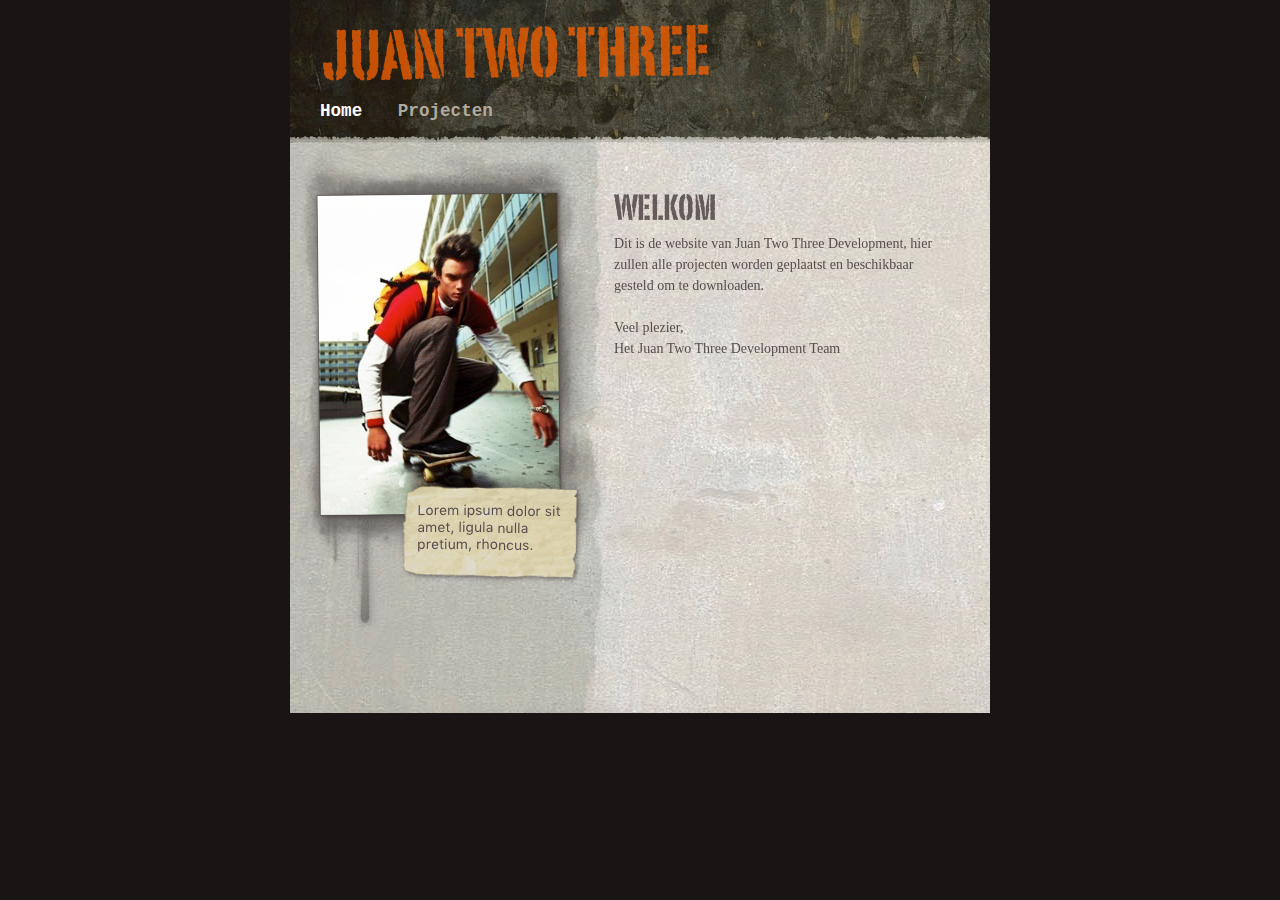
<file: Juan_Two_Three/index.html>
<?xml version="1.0" encoding="UTF-8"?><!DOCTYPE html PUBLIC "-//W3C//DTD XHTML 1.0 Transitional//EN" "http://www.w3.org/TR/xhtml1/DTD/xhtml1-transitional.dtd"><html xmlns="http://www.w3.org/1999/xhtml"><head><title></title><meta http-equiv="refresh" content="0;url= Home.html" /></head><body></body></html>
</file>
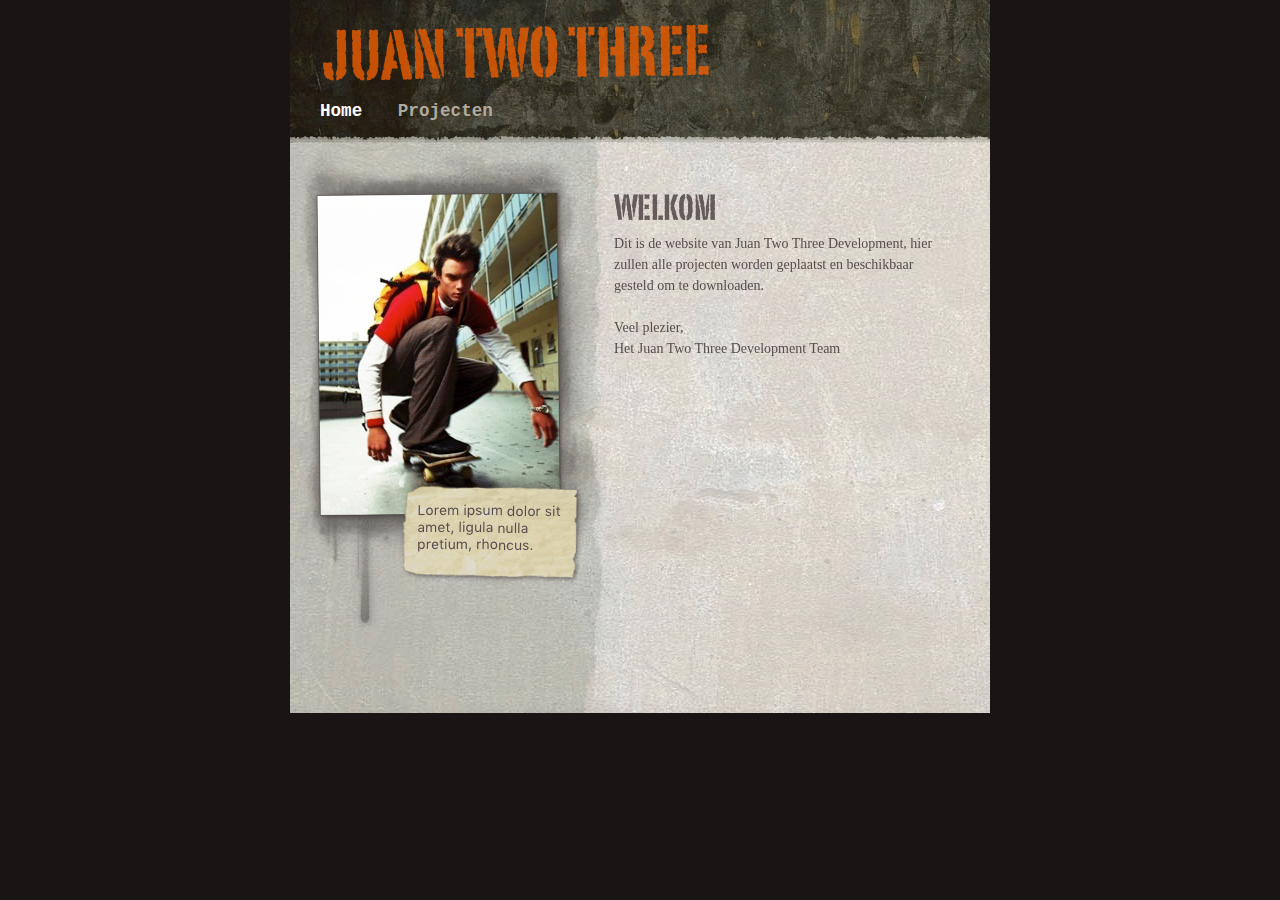
<file: Juan_Two_Three/Home.html>
<?xml version="1.0" encoding="UTF-8"?>
<!DOCTYPE html PUBLIC "-//W3C//DTD XHTML 1.0 Transitional//EN" "http://www.w3.org/TR/xhtml1/DTD/xhtml1-transitional.dtd">


<html xmlns="http://www.w3.org/1999/xhtml" xml:lang="nl" lang="nl">
  <head>
    <meta http-equiv="Content-Type" content="text/html; charset=UTF-8" />
    <meta name="Generator" content="iWeb 3.0.4" />
    <meta name="iWeb-Build" content="local-build-20160101" />
    <meta http-equiv="X-UA-Compatible" content="IE=EmulateIE7" />
    <meta name="viewport" content="width=700" />
    <title>Juan Two Three</title>
    <link rel="stylesheet" type="text/css" media="screen,print" href="Home_files/Home.css" />
    <!--[if lt IE 8]><link rel='stylesheet' type='text/css' media='screen,print' href='Home_files/HomeIE.css'/><![endif]-->
    <!--[if gte IE 8]><link rel='stylesheet' type='text/css' media='screen,print' href='Media/IE8.css'/><![endif]-->
    <script type="text/javascript" src="Scripts/iWebSite.js"></script>
    <script type="text/javascript" src="Scripts/Widgets/SharedResources/WidgetCommon.js"></script>
    <script type="text/javascript" src="Scripts/Widgets/Navbar/navbar.js"></script>
    <script type="text/javascript" src="Scripts/iWebImage.js"></script>
    <script type="text/javascript" src="Home_files/Home.js"></script>
  </head>
  <body style="background: rgb(25, 21, 21); margin: 0pt; " onload="onPageLoad();" onunload="onPageUnload();">
    <div style="text-align: center; ">
      <div style="margin-bottom: 0px; margin-left: auto; margin-right: auto; margin-top: 0px; overflow: hidden; position: relative; word-wrap: break-word;  text-align: left; width: 700px; " id="body_content">
        <div style="background: transparent url(Home_files/rpwtile_v6.jpg) repeat scroll top left; width: 700px; ">
          <div style="height: 97px; margin-left: 0px; position: relative; width: 700px; z-index: 10; " id="header_layer">
            <div style="height: 0px; line-height: 0px; " class="bumper"> </div>
            <div style="height: 95px; width: 634px;  height: 95px; left: 33px; position: absolute; top: 2px; width: 634px; z-index: 1; " class="tinyText">
              <div style="position: relative; width: 634px; ">
                <img src="Home_files/shapeimage_1.png" alt="Juan Two Three" style="height: 57px; left: 0px; margin-top: 22px; position: absolute; top: 0px; width: 386px; " />
              </div>
            </div>
          </div>
          <div style="margin-left: 0px; position: relative; width: 700px; z-index: 0; " id="nav_layer">
            <div style="height: 0px; line-height: 0px; " class="bumper"> </div>
            <div style="height: 490px; width: 700px;  height: 490px; left: 0px; position: absolute; top: -489px; width: 700px; z-index: 1; " class="tinyText style_SkipStroke">
              <img src="Home_files/navfill-v2.jpg" alt="" style="border: none; height: 490px; width: 700px; " />
            </div>
            <div style="height: 1px; line-height: 1px; " class="tinyText"> </div>
            <div class="com-apple-iweb-widget-navbar flowDefining" id="widget0" style="margin-left: 0px; margin-top: -1px; opacity: 1.00; position: relative; width: 700px; z-index: 1; ">
    
              <div id="widget0-navbar" class="navbar">

      
                <div id="widget0-bg" class="navbar-bg">

        
                  <ul id="widget0-navbar-list" class="navbar-list">
 <li></li> 
</ul>
                  
      
</div>
                
    
</div>
            </div>
            <script type="text/javascript"><!--//--><![CDATA[//><!--
new NavBar('widget0', 'Scripts/Widgets/Navbar', 'Scripts/Widgets/SharedResources', '.', {"path-to-root": "", "navbar-css": ".navbar {\n\tfont-family: 'Courier New', Courier, monospace, serif;\n\tfont-size: 1.1em;\n\tcolor: #AFAA9F;\n\tmargin: -2px 0 0 0px;\n\tline-height: 20px;\n\tpadding: 5px 0 12px 0;\n\tfont-weight: bold;\n\tbackground-image: url(Home_files\/navfill-v2_1.jpg);\n}\n\n.navbar-bg {\n\ttext-align: left;\n}\n\n.navbar-bg ul {\n\tlist-style: none;\n\tmargin: 0px;\n\tpadding: 0 10px 0 30px;\n}\n\n\nli {\n\tlist-style-type: none;\n\tdisplay: inline;\n\tpadding: 0px 25px 0 0;\n}\n\n\nli a {\n\ttext-decoration: none;\n\tcolor: #AFAA9F;\n}\n\nli a:visited {\n\ttext-decoration: none;\n\tcolor: #AFAA9F;\n}\n\nli a:hover\n{\n \tcolor: #D64600;\n}\n\n\nli.current-page a\n{\n\t color: #fff;\n\n}\n", "current-page-GUID": "83D59F44-48F7-48A2-96D3-9DA8D1E673D2", "isCollectionPage": "NO"});
//--><!]]></script>
            <div style="clear: both; height: 0px; line-height: 0px; " class="spacer"> </div>
          </div>
          <div style="margin-left: 0px; position: relative; width: 700px; z-index: 5; " id="body_layer">
            <div style="height: 0px; line-height: 0px; " class="bumper"> </div>
            <div style="height: 25px; width: 700px;  height: 25px; left: 0px; position: absolute; top: -15px; width: 700px; z-index: 1; " class="tinyText style_SkipStroke">
              <img src="Home_files/pagetop10.png" alt="" style="border: none; height: 25px; width: 700px; " />
            </div>
            


            <div style="height: 479px; width: 310px;  height: 479px; left: 8px; position: absolute; top: 15px; width: 310px; z-index: 1; " class="tinyText style_SkipStroke_1 shadow_0" id="id1">
              <img src="Home_files/welcome-1.png" alt="" style="border: none; height: 479px; width: 310px; " />
            </div>
            <div style="height: 1px; line-height: 1px; " class="tinyText"> </div>
            <div style="margin-left: 320px; margin-top: 95px; position: relative; width: 350px; z-index: 1; " class="style_SkipStroke_2 shape-with-text flowDefining">
              <div class="text-content style_External_350_258" style="padding: 0px; ">
                <div class="style">
                  <p style="padding-top: 0pt; " class="Body">Dit is de website van Juan Two Three Development, hier zullen alle projecten worden geplaatst en beschikbaar gesteld om te downloaden.<br /></p>
                  <p class="Body"><br /></p>
                  <p class="Body">Veel plezier,<br /></p>
                  <p class="Body">Het Juan Two Three Development Team<br /></p>
                  <p class="Body"><br /></p>
                </div>
                <div style="height: 103px; line-height: 103px; " class="tinyText"> </div>
              </div>
            </div>
            


            <div style="height: 52px; width: 350px;  height: 52px; left: 320px; position: absolute; top: 48px; width: 350px; z-index: 1; " class="tinyText style_SkipStrokeSkipFillSkipOpacity">
              <div style="position: relative; width: 350px; ">
                <img src="Home_files/shapeimage_2.png" alt="Welkom" style="height: 28px; left: 0px; margin-left: 4px; margin-top: 12px; position: absolute; top: 0px; width: 102px; " />
              </div>
            </div>
            


            <div style="height: 324px; width: 245px;  height: 322px; left: 27px; position: absolute; top: 60px; width: 243px; z-index: 1; " class="tinyText shadow_1">
              <div style="position: relative; width: 243px; ">
                <img src="Home_files/shapeimage_3.png" alt="" style="height: 324px; left: 0px; margin-left: -1px; margin-top: -1px; position: absolute; top: 0px; width: 245px; " />
              </div>
            </div>
            


            <div style="height: 93px; width: 175px;  height: 93px; left: 112px; position: absolute; top: 352px; width: 175px; z-index: 1; " class="tinyText shadow_2">
              <div style="position: relative; width: 175px; ">
                <img src="Home_files/shapeimage_4.png" alt="Lorem ipsum dolor sit amet, ligula nulla pretium, rhoncus." style="height: 93px; left: 0px; position: absolute; top: 0px; width: 175px; " />
              </div>
            </div>
            <div style="height: 126px; line-height: 126px; " class="spacer"> </div>
          </div>
          <div style="height: 100px; margin-left: 0px; position: relative; width: 700px; z-index: 15; " id="footer_layer">
            <div style="height: 0px; line-height: 0px; " class="bumper"> </div>
          </div>
        </div>
      </div>
    </div>
  </body>
</html>
</file>
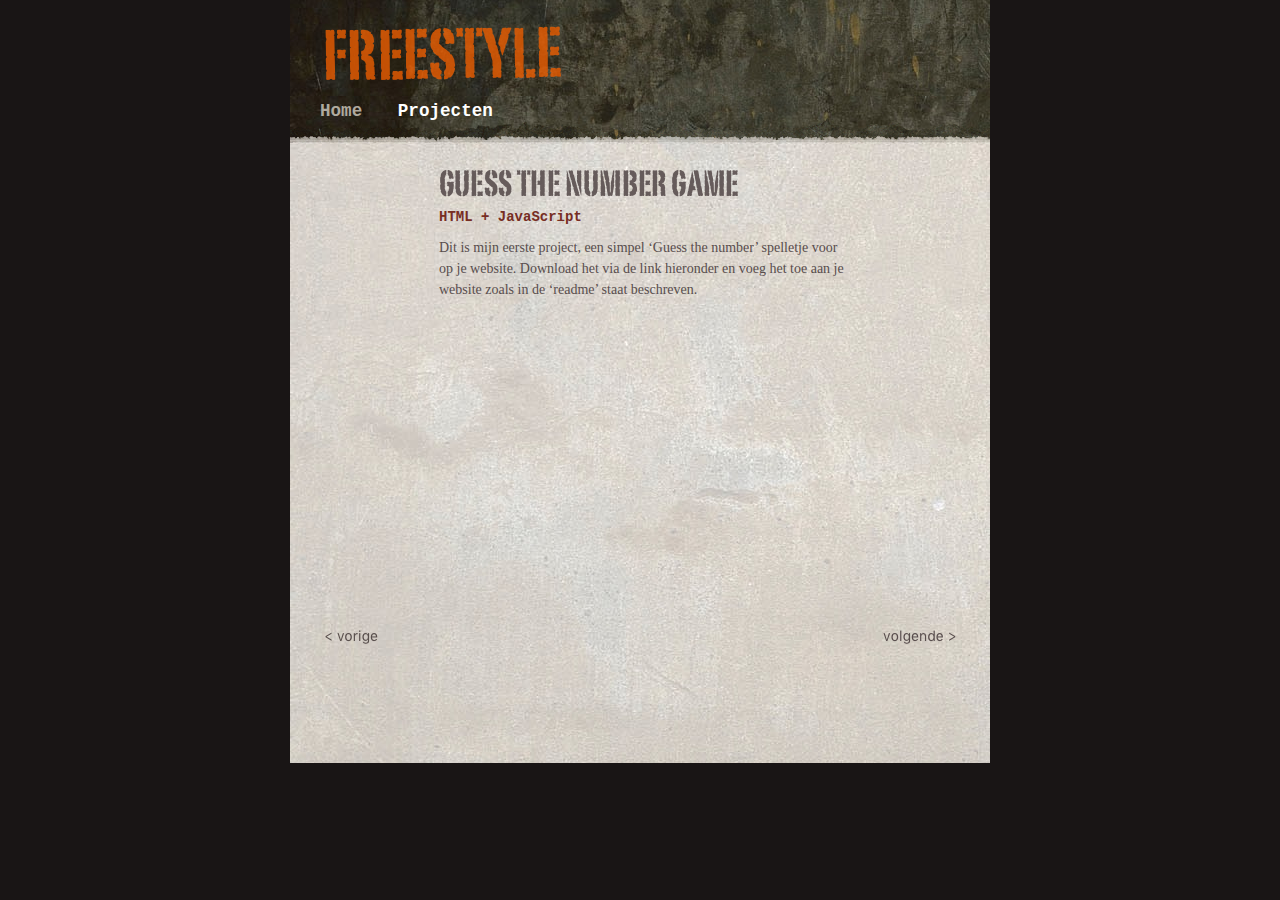
<file: Juan_Two_Three/Projecten/Artikelen/2016/1/1_Daniel_krijgt_les.html>
<?xml version="1.0" encoding="UTF-8"?>
<!DOCTYPE html PUBLIC "-//W3C//DTD XHTML 1.0 Transitional//EN" "http://www.w3.org/TR/xhtml1/DTD/xhtml1-transitional.dtd">


<html xmlns="http://www.w3.org/1999/xhtml" xml:lang="nl" lang="nl">
  <head>
    <meta http-equiv="Content-Type" content="text/html; charset=UTF-8" />
    <meta name="Generator" content="iWeb 3.0.4" />
    <meta name="iWeb-Build" content="local-build-20160101" />
    <meta http-equiv="X-UA-Compatible" content="IE=EmulateIE7" />
    <meta name="viewport" content="width=700" />
    <title>Freestyle</title>
    <link rel="stylesheet" type="text/css" media="screen,print" href="1_Daniel_krijgt_les_files/1_Daniel_krijgt_les.css" />
    <!--[if lt IE 8]><link rel='stylesheet' type='text/css' media='screen,print' href='1_Daniel_krijgt_les_files/1_Daniel_krijgt_lesIE.css'/><![endif]-->
    <!--[if gte IE 8]><link rel='stylesheet' type='text/css' media='screen,print' href='../../../../Media/IE8.css'/><![endif]-->
    <script language="javascript" type="text/javascript"><!--

iWebBlogMainPageName = 'Projecten.html';
iWebBlogMainPageTitle = 'Projecten';
iWebBlogArchivePageName = 'Archief.html';
iWebBlogArchivePageTitle = 'Archief';


--></script>
    <script type="text/javascript" src="../../../../Scripts/iWebSite.js"></script>
    <script type="text/javascript" src="http://www.me.com/1/up/comments/scripts/search.js"></script>
    <script type="text/javascript" src="../../../../Scripts/iWebBlog.js"></script>
    <script type="text/javascript" src="../../../../Scripts/Widgets/SharedResources/WidgetCommon.js"></script>
    <script type="text/javascript" src="../../../../Scripts/Widgets/Navbar/navbar.js"></script>
    <script type="text/javascript" src="1_Daniel_krijgt_les_files/1_Daniel_krijgt_les.js"></script>
  </head>
  <body style="background: rgb(25, 21, 21); margin: 0pt; " onload="onPageLoad();" onunload="onPageUnload();">
    <div style="text-align: center; ">
      <div style="margin-bottom: 0px; margin-left: auto; margin-right: auto; margin-top: 0px; overflow: hidden; position: relative; word-wrap: break-word;  text-align: left; width: 700px; " id="body_content">
        <div style="background: transparent url(1_Daniel_krijgt_les_files/rp_tile_v6.jpg) repeat scroll top left; width: 700px; ">
          <div style="height: 97px; margin-left: 0px; position: relative; width: 700px; z-index: 10; " id="header_layer">
            <div style="height: 0px; line-height: 0px; " class="bumper"> </div>
            <div style="height: 95px; width: 634px; visibility: hidden;  height: 95px; left: 33px; position: absolute; top: 2px; width: 634px; z-index: 1; " class="tinyText">
              <div style="position: relative; width: 634px; ">
                <img src="1_Daniel_krijgt_les_files/shapeimage_1.png" alt="Freestyle" style="height: 54px; left: 0px; margin-left: 2px; margin-top: 24px; position: absolute; top: 0px; width: 236px; " />
              </div>
              <div id="generic-header-attribute" class="Header"></div>
            </div>
          </div>
          <div style="margin-left: 0px; position: relative; width: 700px; z-index: 0; " id="nav_layer">
            <div style="height: 0px; line-height: 0px; " class="bumper"> </div>
            <div style="height: 490px; width: 700px;  height: 490px; left: 0px; position: absolute; top: -489px; width: 700px; z-index: 1; " class="tinyText style_SkipStroke">
              <img src="1_Daniel_krijgt_les_files/navfill-v2.jpg" alt="" style="border: none; height: 490px; width: 700px; " />
            </div>
            <div style="height: 1px; line-height: 1px; " class="tinyText"> </div>
            <div class="com-apple-iweb-widget-navbar flowDefining" id="widget0" style="margin-left: 0px; margin-top: -1px; opacity: 1.00; position: relative; width: 700px; z-index: 1; ">
    
              <div id="widget0-navbar" class="navbar">

      
                <div id="widget0-bg" class="navbar-bg">

        
                  <ul id="widget0-navbar-list" class="navbar-list">
 <li></li> 
</ul>
                  
      
</div>
                
    
</div>
            </div>
            <script type="text/javascript"><!--//--><![CDATA[//><!--
new NavBar('widget0', '../../../../Scripts/Widgets/Navbar', '../../../../Scripts/Widgets/SharedResources', '../../../..', {"path-to-root": "..\/..\/..\/..\/", "navbar-css": ".navbar {\n\tfont-family: 'Courier New', Courier, monospace, serif;\n\tfont-size: 1.1em;\n\tcolor: #AFAA9F;\n\tmargin: -2px 0 0 0px;\n\tline-height: 20px;\n\tpadding: 5px 0 12px 0;\n\tfont-weight: bold;\n\tbackground-image: url(1_Daniel_krijgt_les_files\/navfill-v2_1.jpg);\n}\n\n.navbar-bg {\n\ttext-align: left;\n}\n\n.navbar-bg ul {\n\tlist-style: none;\n\tmargin: 0px;\n\tpadding: 0 10px 0 30px;\n}\n\n\nli {\n\tlist-style-type: none;\n\tdisplay: inline;\n\tpadding: 0px 25px 0 0;\n}\n\n\nli a {\n\ttext-decoration: none;\n\tcolor: #AFAA9F;\n}\n\nli a:visited {\n\ttext-decoration: none;\n\tcolor: #AFAA9F;\n}\n\nli a:hover\n{\n \tcolor: #D64600;\n}\n\n\nli.current-page a\n{\n\t color: #fff;\n\n}\n", "current-page-GUID": "644009CE-49B1-4C58-81DA-ECEB425863D9", "isCollectionPage": "YES"});
//--><!]]></script>
            <div style="clear: both; height: 0px; line-height: 0px; " class="spacer"> </div>
          </div>
          <div style="margin-left: 0px; position: relative; width: 700px; z-index: 5; " id="body_layer">
            <div style="height: 0px; line-height: 0px; " class="bumper"> </div>
            <div style="height: 25px; width: 700px;  height: 25px; left: 0px; position: absolute; top: -15px; width: 700px; z-index: 1; " class="tinyText style_SkipStroke">
              <img src="1_Daniel_krijgt_les_files/pagetop10.png" alt="" style="border: none; height: 25px; width: 700px; " />
            </div>
            <div style="height: 1px; line-height: 1px; " class="tinyText"> </div>
            <div style="visibility: hidden;  margin-left: 145px; margin-top: 99px; position: relative; width: 422px; z-index: 1; " class="style_SkipStroke_1 shape-with-text flowDefining">
              <div class="text-content style_External_422_217" style="padding: 0px; ">
                <div class="style">
                  <p style="padding-bottom: 0pt; padding-top: 0pt; " class="Body">Dit is mijn eerste project, een simpel ‘Guess the number’ spelletje voor op je website. Download het via de link hieronder en voeg het toe aan je website zoals in de ‘readme’ staat beschreven.</p>
                </div>
                <div style="height: 146px; line-height: 146px; " class="tinyText"> </div>
              </div>
              <div id="generic-body-attributes" class="Body"></div>
            </div>
            


            <div id="id1" style="visibility: hidden;  height: 24px; left: 145px; position: absolute; top: 72px; width: 422px; z-index: 1; " class="style_SkipStroke_2 shape-with-text">
              <div class="text-content graphic_shape_layout_style_default_External_422_24" style="padding: 0px; ">
                <div class="graphic_shape_layout_style_default">
                  <p style="padding-bottom: 0pt; padding-top: 0pt; " class="Date">HTML + JavaScript</p>
                </div>
              </div>
              <div id="generic-datefield-attributes" class="Date"></div>
            </div>
            


            <div style="height: 52px; width: 422px; visibility: hidden;  height: 52px; left: 145px; position: absolute; top: 24px; width: 422px; z-index: 1; " class="tinyText style_SkipStrokeSkipFillSkipOpacity">
              <div style="position: relative; width: 422px; ">
                <img src="1_Daniel_krijgt_les_files/shapeimage_2.png" alt="Guess the number Game" style="height: 28px; left: 0px; margin-left: 5px; margin-top: 12px; position: absolute; top: 0px; width: 298px; " />
              </div>
              <div id="generic-title-attributes" class="Title"></div>
            </div>
            <div style="height: 163px; line-height: 163px; " class="spacer"> </div>
          </div>
          <div style="height: 150px; margin-left: 0px; position: relative; width: 700px; z-index: 15; " id="footer_layer">
            <div style="height: 0px; line-height: 0px; " class="bumper"> </div>
            <div class="tinyText" style="height: 30px; left: 350px; position: absolute; top: 10px; width: 321px; z-index: 1; ">
              <img usemap="#map1" id="shapeimage_3" src="1_Daniel_krijgt_les_files/shapeimage_3.png" style="border: none; height: 38px; left: -5px; position: absolute; top: -5px; width: 331px; z-index: 1; " alt="volgende &gt;" title="" /><map name="map1" id="map1"><area href="../../../Archief.html" title="../../../Archief.html" onmouseover="IMmouseover('shapeimage_3', '0');" alt="../../../Archief.html" onmouseout="IMmouseout('shapeimage_3', '0');" shape="rect" coords="248, 9, 322, 26" /></map><img style="height: 17px; left: 243px; position: absolute; top: 4px; width: 74px; " id="shapeimage_3_link_0" alt="shapeimage_3_link_0" src="1_Daniel_krijgt_les_files/shapeimage_3_link_0.png" />
            </div>
            


            <div class="tinyText" style="height: 30px; left: 30px; position: absolute; top: 10px; width: 320px; z-index: 1; ">
              <img usemap="#map2" id="shapeimage_4" src="1_Daniel_krijgt_les_files/shapeimage_4.png" style="border: none; height: 38px; left: -5px; position: absolute; top: -5px; width: 330px; z-index: 1; " alt="&lt; vorige" title="" /><map name="map2" id="map2"><area href="../../../Projecten.html" title="../../../Projecten.html" onmouseover="IMmouseover('shapeimage_4', '0');" alt="../../../Projecten.html" onmouseout="IMmouseout('shapeimage_4', '0');" shape="rect" coords="9, 9, 64, 26" /></map><img style="height: 17px; left: 4px; position: absolute; top: 4px; width: 55px; " id="shapeimage_4_link_0" alt="shapeimage_4_link_0" src="1_Daniel_krijgt_les_files/shapeimage_4_link_0.png" />
            </div>
          </div>
        </div>
      </div>
    </div>
  </body>
</html>
</file>
<file: Juan_Two_Three/Home_files/Home.css>
.style {
    padding: 4px;
}
.style_SkipStroke_2 {
    background: transparent;
    opacity: 1.00;
}
.style_External_350_258 {
    position: relative;
}
.style_SkipStrokeSkipFillSkipOpacity {
}
.style_SkipStroke {
    background: transparent;
    opacity: 1.00;
}
.style_SkipStroke_1 {
    background: transparent;
    opacity: 0.70;
}
.Body {
    color: rgb(88, 77, 77);
    font-family: 'Palatino-Roman', 'Palatino', serif;
    font-size: 14px;
    font-stretch: normal;
    font-style: normal;
    font-variant: normal;
    font-weight: 400;
    letter-spacing: 0;
    line-height: 21px;
    margin-bottom: 0px;
    margin-left: 0px;
    margin-right: 0px;
    margin-top: 0px;
    opacity: 1.00;
    padding-bottom: 0px;
    padding-top: 0px;
    text-align: left;
    text-decoration: none;
    text-indent: 0px;
    text-transform: none;
}
.Normal {
    padding: 4px;
}
.Normal_External_350_258 {
    position: relative;
}
.graphic_generic_body_textbox_style_default_SkipStroke {
    background: transparent;
    opacity: 1.00;
}
.graphic_generic_title_textbox_style_default_SkipStrokeSkipFillSkipOpacity {
}
.graphic_image_style_default_SkipStroke {
    background: transparent;
    opacity: 1.00;
}
.graphic_image_style_default_3_SkipStroke {
    background: transparent;
    opacity: 1.00;
}
.bumper {
    font-size: 1px;
    line-height: 1px;
}
.tinyText {
    font-size: 1px;
    line-height: 1px;
}
#widget0 a:hover {
    color: rgb(224, 92, 0);
    text-decoration: none;
}
#widget0 a:visited {
    color: rgb(0, 0, 0);
    text-decoration: none;
}
#widget0 a {
    color: rgb(119, 45, 35);
    text-decoration: none;
}
.spacer {
    font-size: 1px;
    line-height: 1px;
}
body { 
    -webkit-text-size-adjust: none;
}
div { 
    overflow: visible; 
}
img { 
    border: none; 
}
.InlineBlock { 
    display: inline; 
}
.InlineBlock { 
    display: inline-block; 
}
.inline-block {
    display: inline-block;
    vertical-align: baseline;
    margin-bottom:0.3em;
}
.inline-block.shape-with-text {
    vertical-align: bottom;
}
.vertical-align-middle-middlebox {
    display: table;
}
.vertical-align-middle-innerbox {
    display: table-cell;
    vertical-align: middle;
}
div.paragraph {
    position: relative;
}
li.full-width {
    width: 100;
}
</file>
<file: Juan_Two_Three/Home_files/HomeIE.css>
.inline-block {
    display: inline;
    vertical-align: baseline;
    margin-bottom:-2em;
    margin-top:2em;
    position:relative;
    top:-2em;
}
.vertical-align-middle-middlebox {
    display: block;
    height: auto;
    position: absolute;
    top: 50%;
}
.vertical-align-middle-innerbox {
    display: block;
    position: relative;
    top: -50%;
}
li.full-width {
    width: auto;
}
li div div.inline-block a img {
    text-indent: 0;
}
img {
    -ms-interpolation-mode: bicubic;
}
</file>
<file: Juan_Two_Three/Media/IE8.css>
.inline-block {
    display: inline-block;
    vertical-align: baseline;
}
li.full-width {
    width: auto;
}
li div div.inline-block a img {
    text-indent: 0;
}   
img {
    -ms-interpolation-mode: bicubic;
}
</file>
<file: Juan_Two_Three/Projecten/Artikelen/2016/1/1_Daniel_krijgt_les_files/1_Daniel_krijgt_les.css>
.style {
    padding: 4px;
}
.style_External_422_217 {
    position: relative;
}
.style_SkipStroke_2 {
    background: transparent;
    opacity: 1.00;
}
.style_SkipStrokeSkipFillSkipOpacity {
}
.style_SkipStroke {
    background: transparent;
    opacity: 1.00;
}
.style_SkipStroke_1 {
    background: transparent;
    opacity: 1.00;
}
.Body {
    color: rgb(88, 77, 77);
    font-family: 'Palatino-Roman', 'Palatino', serif;
    font-size: 14px;
    font-stretch: normal;
    font-style: normal;
    font-variant: normal;
    font-weight: 400;
    letter-spacing: 0;
    line-height: 21px;
    margin-bottom: 0px;
    margin-left: 0px;
    margin-right: 0px;
    margin-top: 0px;
    opacity: 1.00;
    padding-bottom: 0px;
    padding-top: 0px;
    text-align: left;
    text-decoration: none;
    text-indent: 0px;
    text-transform: none;
}
.Date {
    color: rgb(119, 45, 35);
    font-family: 'CourierNewPS-BoldMT', 'Courier New', monospace;
    font-size: 14px;
    font-stretch: normal;
    font-style: normal;
    font-variant: normal;
    font-weight: 700;
    letter-spacing: 0;
    line-height: 16px;
    margin-bottom: 0px;
    margin-left: 0px;
    margin-right: 0px;
    margin-top: 0px;
    opacity: 1.00;
    padding-bottom: 0px;
    padding-top: 0px;
    text-align: left;
    text-decoration: none;
    text-indent: 0px;
    text-transform: none;
}
.Header {
    color: rgb(236, 93, 1);
    font-family: 'PortagoITCTT', 'PortagoITC TT';
    font-size: 70px;
    font-stretch: normal;
    font-style: normal;
    font-variant: normal;
    font-weight: 400;
    letter-spacing: 0;
    line-height: 86px;
    margin-bottom: 0px;
    margin-left: 0px;
    margin-right: 0px;
    margin-top: 0px;
    opacity: 1.00;
    padding-bottom: 0px;
    padding-top: 0px;
    text-align: left;
    text-decoration: none;
    text-indent: 0px;
    text-transform: uppercase;
}
.Normal {
    padding: 0px;
}
.Normal_External_422_217 {
    position: relative;
}
.Title {
    color: rgb(88, 77, 77);
    font-family: 'PortagoITCTT', 'PortagoITC TT';
    font-size: 36px;
    font-stretch: normal;
    font-style: normal;
    font-variant: normal;
    font-weight: 400;
    letter-spacing: 0;
    line-height: 44px;
    margin-bottom: 0px;
    margin-left: 0px;
    margin-right: 0px;
    margin-top: 0px;
    opacity: 1.00;
    padding-bottom: 0px;
    padding-top: 0px;
    text-align: left;
    text-decoration: none;
    text-indent: 0px;
    text-transform: uppercase;
}
.graphic_generic_body_textbox_style_default_SkipStroke {
    background: transparent;
    opacity: 1.00;
}
.graphic_generic_datefield_textbox_style_default_SkipStroke {
    background: transparent;
    opacity: 1.00;
}
.graphic_generic_title_textbox_style_default_SkipStrokeSkipFillSkipOpacity {
}
.graphic_image_style_default_SkipStroke {
    background: transparent;
    opacity: 1.00;
}
.graphic_image_style_default_2_SkipStroke {
    background: transparent;
    opacity: 1.00;
}
.graphic_shape_layout_style_default {
    padding: 4px;
}
.graphic_shape_layout_style_default_External_422_24 {
    position: relative;
}
.bumper {
    font-size: 1px;
    line-height: 1px;
}
.tinyText {
    font-size: 1px;
    line-height: 1px;
}
#widget0 a:hover {
    color: rgb(224, 92, 0);
    text-decoration: none;
}
#widget0 a:visited {
    color: rgb(0, 0, 0);
    text-decoration: none;
}
#widget0 a {
    color: rgb(88, 78, 76);
    text-decoration: none;
}
.spacer {
    font-size: 1px;
    line-height: 1px;
}
body { 
    -webkit-text-size-adjust: none;
}
div { 
    overflow: visible; 
}
img { 
    border: none; 
}
.InlineBlock { 
    display: inline; 
}
.InlineBlock { 
    display: inline-block; 
}
.inline-block {
    display: inline-block;
    vertical-align: baseline;
    margin-bottom:0.3em;
}
.inline-block.shape-with-text {
    vertical-align: bottom;
}
.vertical-align-middle-middlebox {
    display: table;
}
.vertical-align-middle-innerbox {
    display: table-cell;
    vertical-align: middle;
}
div.paragraph {
    position: relative;
}
li.full-width {
    width: 100;
}
</file>
<file: Juan_Two_Three/Projecten/Artikelen/2016/1/1_Daniel_krijgt_les_files/1_Daniel_krijgt_lesIE.css>
.inline-block {
    display: inline;
    vertical-align: baseline;
    margin-bottom:-2em;
    margin-top:2em;
    position:relative;
    top:-2em;
}
.vertical-align-middle-middlebox {
    display: block;
    height: auto;
    position: absolute;
    top: 50%;
}
.vertical-align-middle-innerbox {
    display: block;
    position: relative;
    top: -50%;
}
li.full-width {
    width: auto;
}
li div div.inline-block a img {
    text-indent: 0;
}
img {
    -ms-interpolation-mode: bicubic;
}
</file>
